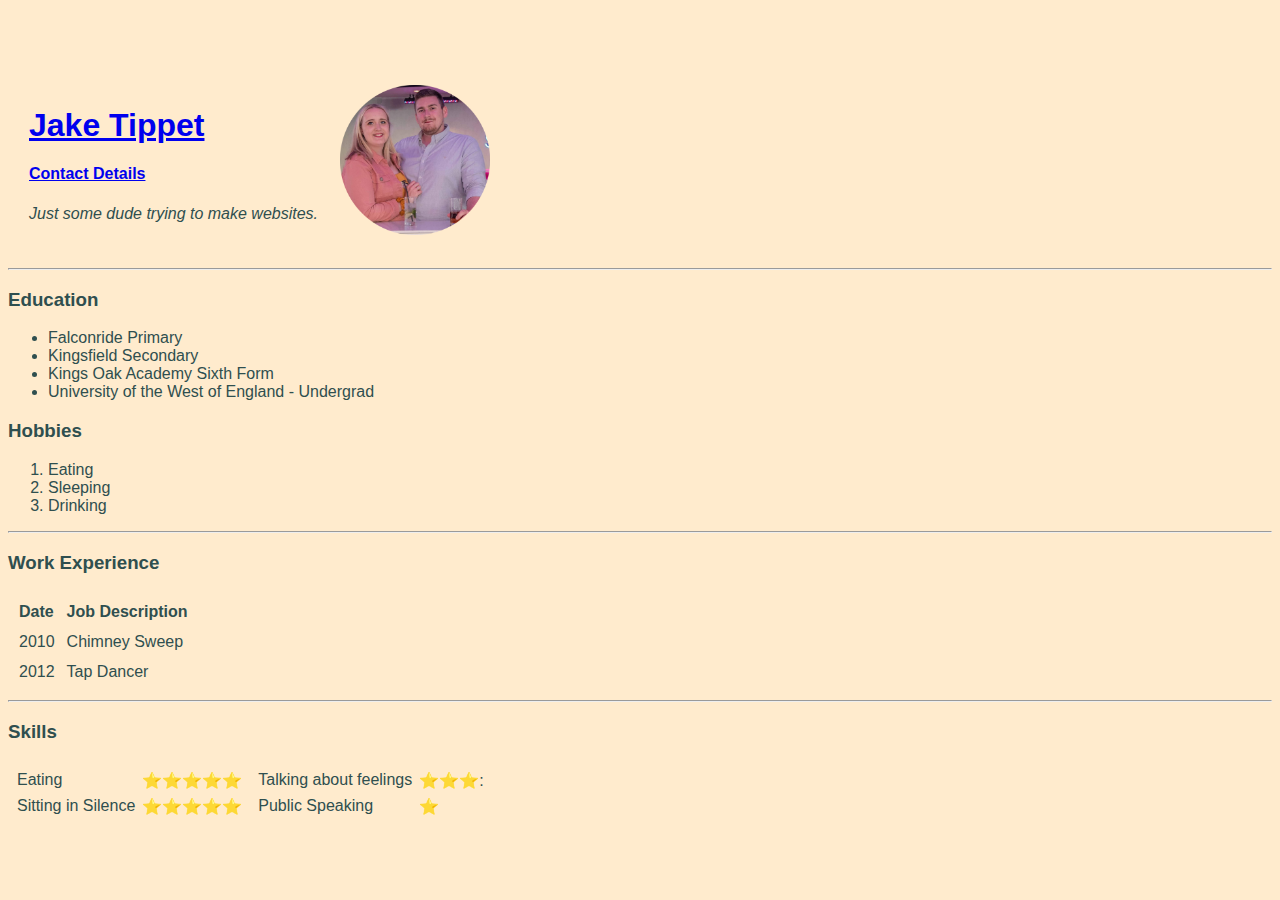
<file: index.html>
<!DOCTYPE html>
<html lang="en">
<head>
    <meta charset="UTF-8">
    <meta http-equiv="X-UA-Compatible" content="IE=edge">
    <meta name="viewport" content="width=device-width, initial-scale=1.0">
    <link rel="stylesheet" href="style.css">
    <title>Jake Tippet</title>
</head>
<body>
    <table cellspacing="20px">
        <tr>
            <td><a href="https://www.facebook.com/jake.tippet" title="Facebook"><h1>Jake Tippet</h1></a>
                <a href="contact-info.html" title="Contact Information"> <h4>Contact Details</h4></a>
                <p><em> Just some dude trying to make websites.</em></p> </td>
            <td> <img height="150px" src= "Jake.png" alt="Circular pic of me"> </td>
        </tr>
    </table>
    <hr>
    <div>
        <h3>Education</h3>
        <p><ul>
            <li>Falconride Primary</li>
            <li>Kingsfield Secondary</li>
            <li> Kings Oak Academy Sixth Form</li>
            <li>University of the West of England - Undergrad </li>
        </ul></p>
        <p>
            <h3>Hobbies</h3>
            <ol>
            <li>Eating</li>
            <li>Sleeping</li>
            <li>Drinking</li>
        </ol></p>
        <hr>
        <h3>Work Experience</h3>
        <table cellspacing="10px" id="Work-Experience">
            <thead>
                <tr> 
                    <td><strong>Date</strong></td><td><strong>Job Description</strong></td>
                </tr>
            </thead>
            <tbody>
                <tr><td>2010</td><td>Chimney Sweep</td></tr>
                <tr><td>2012</td><td>Tap Dancer</td></tr>
            </tbody>
            <tfoot></tfoot>
        </table>
    </div>
    <hr>
    <h3>Skills</h3>
    <table>
        <tr>
            <td>
                <table cellspacing="5px">
                    <thead>
                    </thead>
                    <tbody>
                        <tr>
                            <td>Eating</td><td><span>&#11088;&#11088;&#11088;&#11088;&#11088;</span></td>
                        </tr>
                        <tr>
                            <td>Sitting in Silence</td><td><span>&#11088;&#11088;&#11088;&#11088;&#11088;</span></td>
                        </tr>
                    </tbody>
                    <tfoot></tfoot> 
                </table>
            </td>
            <td>
                <table cellspacing="5px">
                    <thead>
                    </thead>
                    <tbody>
                        <tr>
                            <td>Talking about feelings</td><td><span>&#11088;&#11088;&#11088:</span></td>
                        </tr>
                        <tr>
                            <td>Public Speaking</td><td><span>&#11088;</span></td>
                        </tr>
                    </tbody>
                    <tfoot></tfoot> 
                </table>
            </td>
        </tr>
    </table>
    
    </table>

    
</body>
</html>
</file>
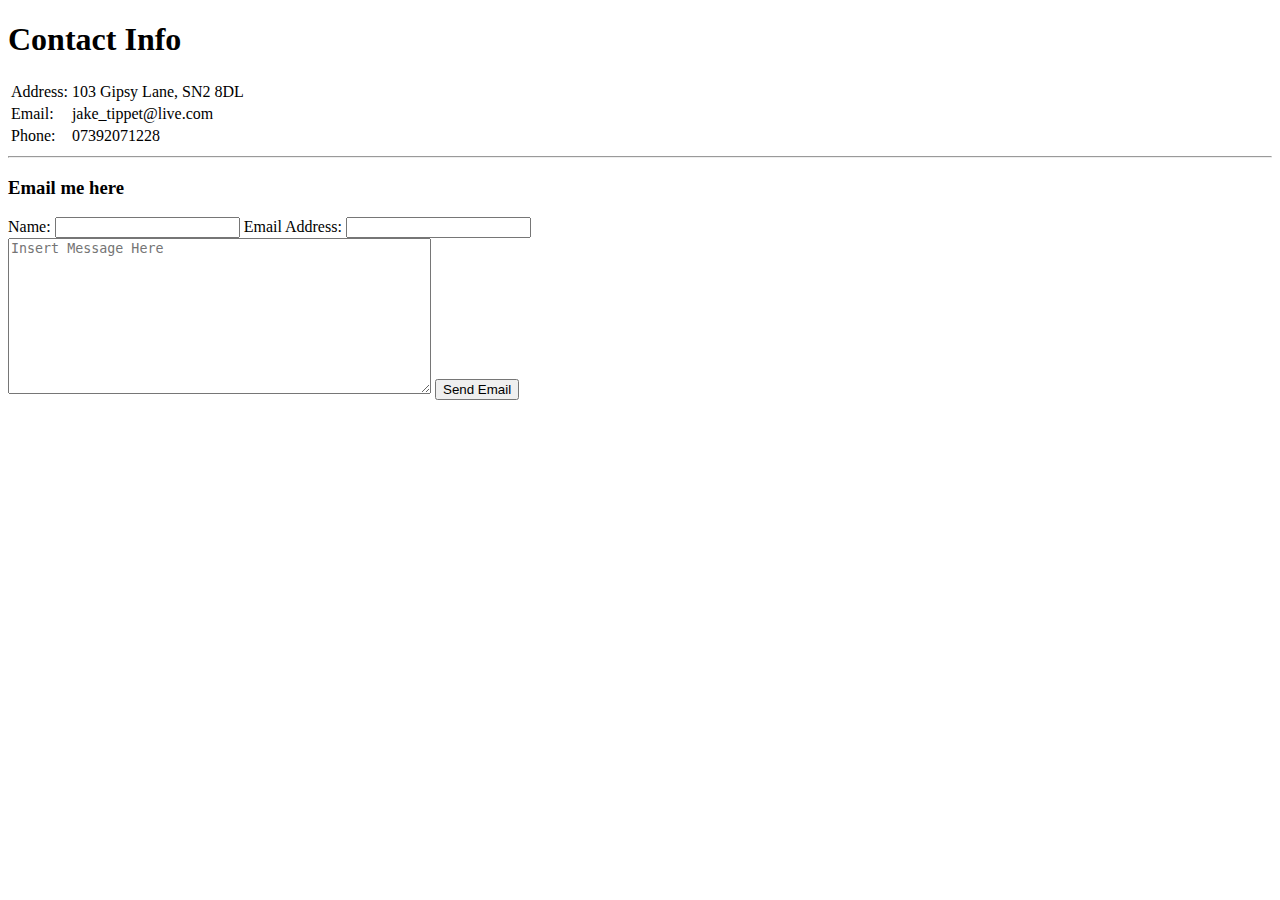
<file: contact-info.html>
<!DOCTYPE html>
<html lang="en">
<head>
    <meta charset="UTF-8">
    <meta http-equiv="X-UA-Compatible" content="IE=edge">
    <meta name="viewport" content="width=device-width, initial-scale=1.0">
    <title>Contact Details</title>
</head>
<body>
    <h1>Contact Info</h1>
    <table>
        <tr><td>Address:</td><td>103 Gipsy Lane, SN2 8DL</td></tr>
        <tr><td>Email:</td> <td>jake_tippet@live.com</td></tr>
        <tr><td>Phone:</td><td>07392071228</td></tr>
    </table>
    <hr>
    <h3>Email me here</h3>
    <form action="mailto:jake_tippet@live.com" method="post" enctype="text/plain">
        <label for="Input Name">Name:</label>
        <input type="text" name="YourName">
        <label for="input user email">Email Address:</label>
        <input type="email" name="YourEmail">
        <br>
        <label for="Input Message"></label>
        <textarea name="YourMessage" id="Email-Input" cols="50" rows="10" placeholder="Insert Message Here"></textarea>
        <input type="submit" value="Send Email">
    </form>
    
</body>
</html>
</file>
<file: style.css>
body {
    font-family: sans-serif;
    font-size: 16px;
    background-color: blanchedalmond;
    color: darkslategray;
    margin-top: 5%;
}
span{
}
div {
}
</file>
